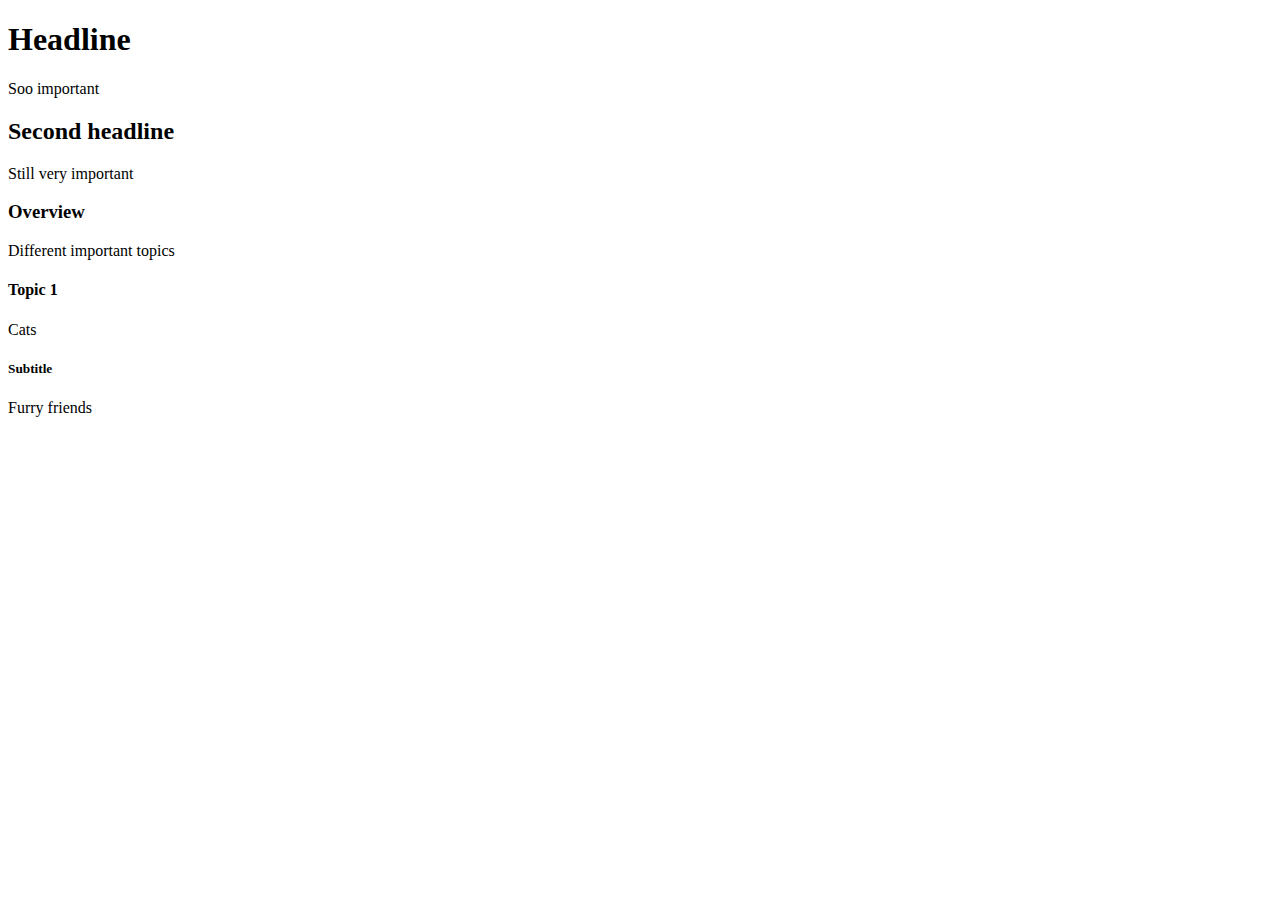
<file: exercise1.html>
<!DOCTYPE html>
<html lang="en">

<head>
    <meta charset="UTF-8">
    <meta name="viewport" content="width=device-width, initial-scale=1.0">
    <title>Basic - Exercise 1</title>
</head>

<body>
    <h1>Headline</h1>
    <p>Soo important</p>
    <h2>Second headline</h2>
    <p>Still very important</p>
    <h3>Overview</h3>
    <p>Different important topics</p>
    <h4>Topic 1</h4>
    <p>Cats</p>
    <h5>Subtitle</h5>
    <p>Furry friends</p>

</body>

</html>
</file>
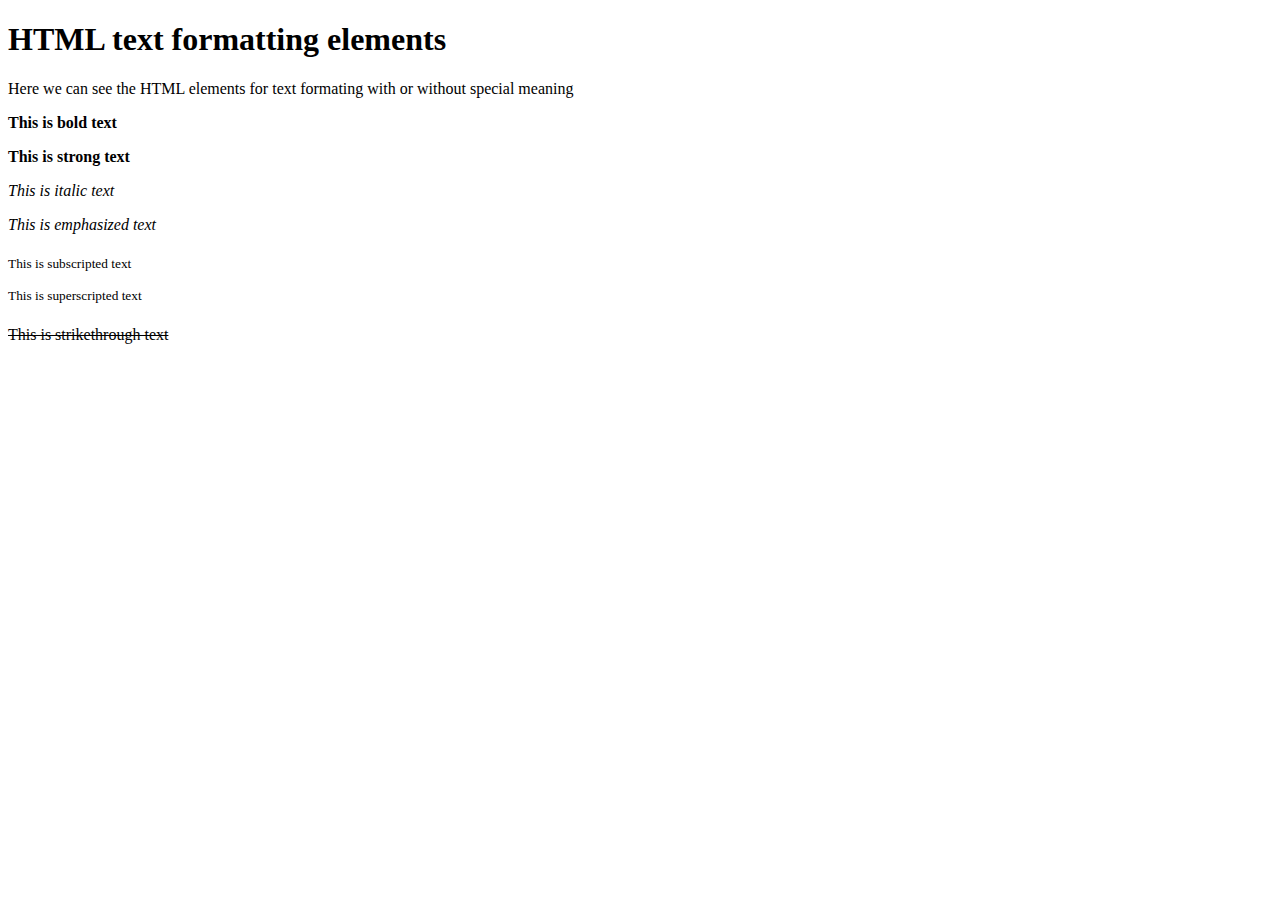
<file: exercise2.html>
<!DOCTYPE html>
<html lang="en">

<head>
    <meta charset="UTF-8">
    <title>HTML text formatting elements</title>
</head>

<body>
    <h1>HTML text formatting elements</h1>
    <p>Here we can see the HTML elements for text formating with or without special meaning </p>
    <p><b>This is bold text</b></p>
    <p><strong>This is strong text</strong></p>
    <p><i>This is italic text</i></p>
    <p><em>This is emphasized text</em></p>
    <p><sub>This is subscripted text</sub></p>
    <p><sup>This is superscripted text</sup></p>
    <p><s>This is strikethrough text</s></p>
</body>

</html>
</file>
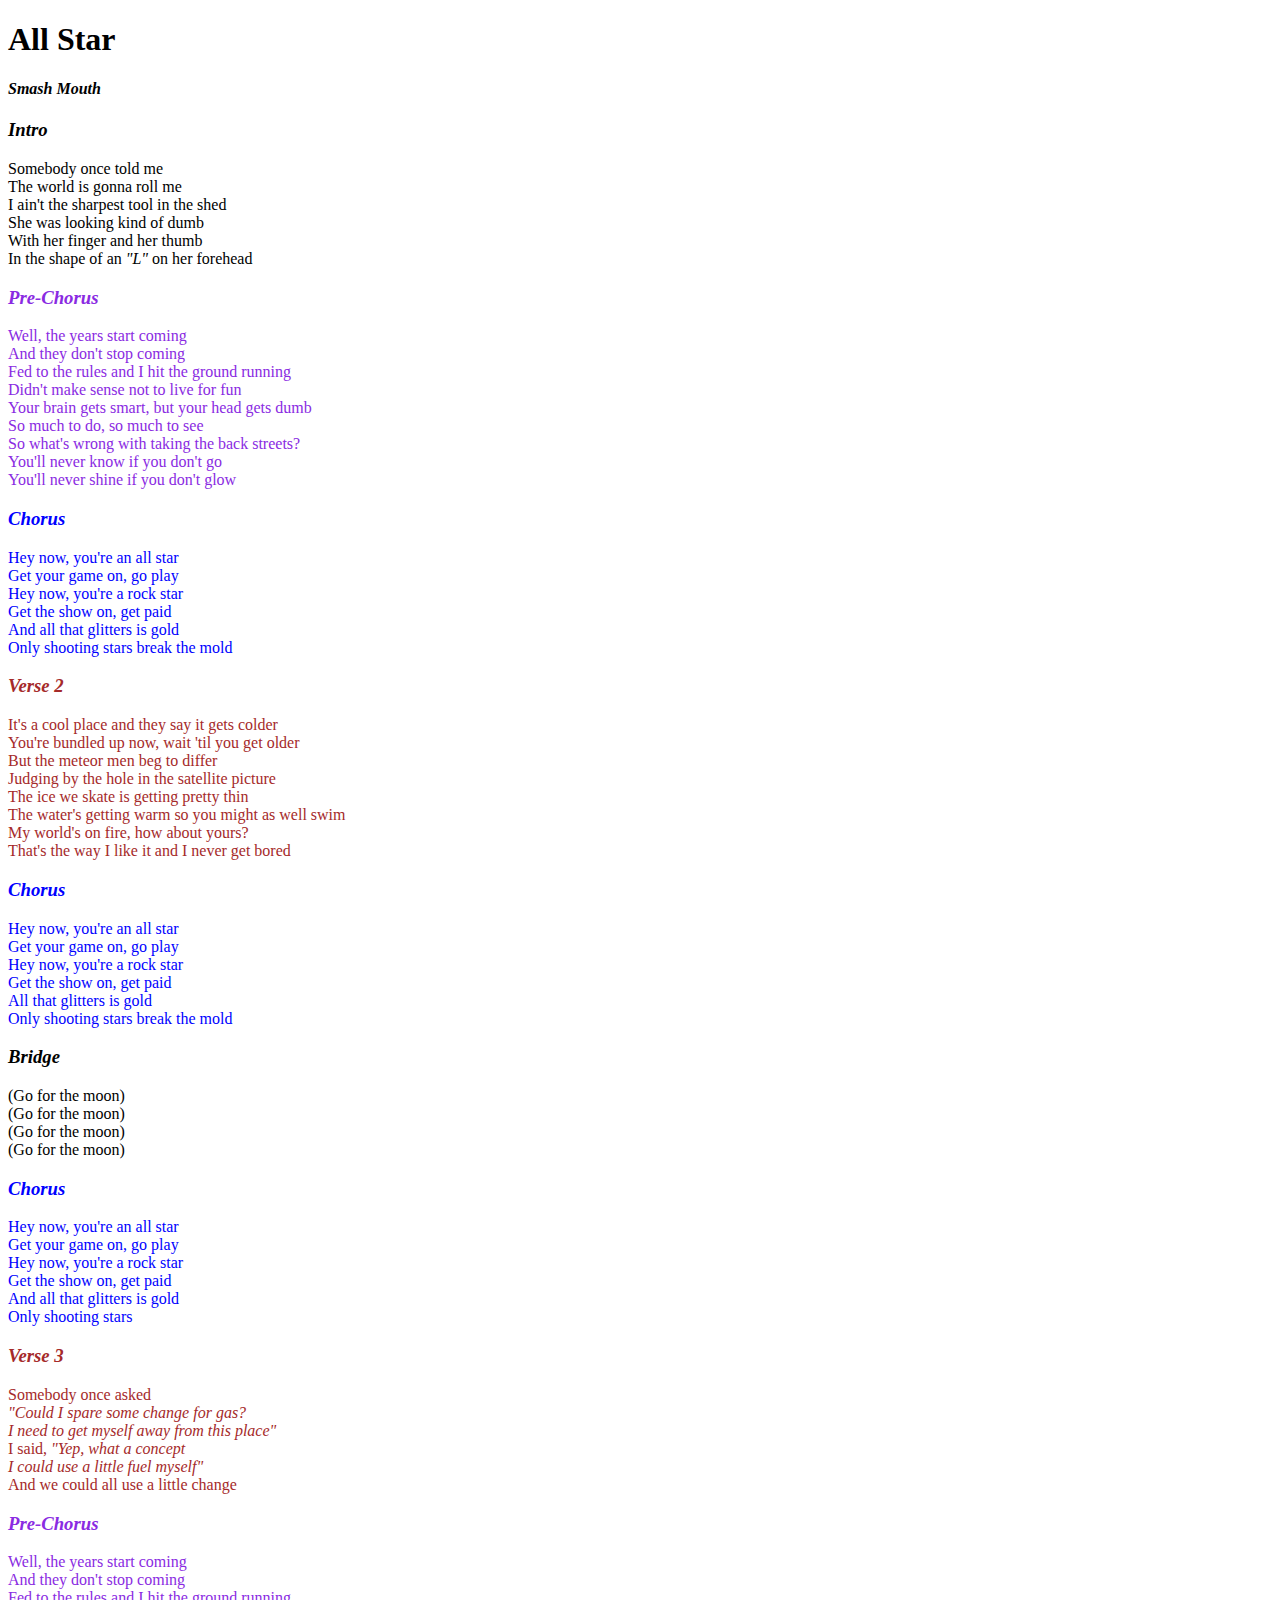
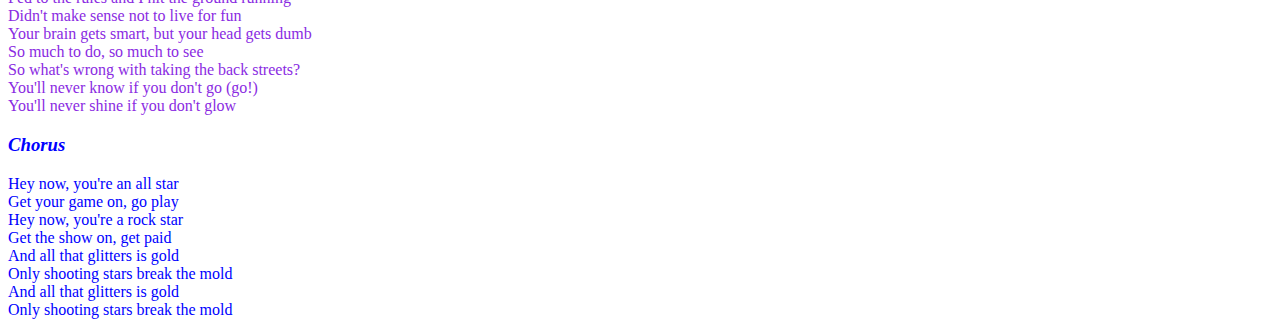
<file: exercise3.html>
<!DOCTYPE html>
<html lang="en">

<head>
    <meta charset="UTF-8">
    <meta name="viewport" content="width=device-width, initial-scale=1.0">
    <link rel="stylesheet" type="text/css" href="exercise3_styling.css" />
    <title>All Star Lyrics</title>
</head>

<body>

    <h1><strong>All Star</strong></h1>
    <h4><i>Smash Mouth</i></h4>

    <div class="intro">
        <h3><span class="headline">Intro</span></h3>
        <p>Somebody once told me<br>
            The world is gonna roll me<br>
            I ain't the sharpest tool in the shed<br>
            She was looking kind of dumb<br>
            With her finger and her thumb<br>
            In the shape of an <span class="talking">"L"</span> on her forehead</p>
    </div>
    <div class="pre-chorus">
        <h3><span class="headline">Pre-Chorus</span></h3>
        <p>Well, the years start coming<br>
            And they don't stop coming<br>
            Fed to the rules and I hit the ground running<br>
            Didn't make sense not to live for fun<br>
            Your brain gets smart, but your head gets dumb<br>
            So much to do, so much to see<br>
            So what's wrong with taking the back streets?<br>
            You'll never know if you don't go<br>
            You'll never shine if you don't glow</p>
    </div>
    <div class="chorus">
        <h3><span class="headline">Chorus</span></h3>
        <p>Hey now, you're an all star<br>
            Get your game on, go play<br>
            Hey now, you're a rock star<br>
            Get the show on, get paid<br>
            And all that glitters is gold<br>
            Only shooting stars break the mold</p>
    </div>
    <div class="verse">
        <h3><span class="headline">Verse 2</span></h3>
        <p>It's a cool place and they say it gets colder<br>
            You're bundled up now, wait 'til you get older<br>
            But the meteor men beg to differ<br>
            Judging by the hole in the satellite picture<br>
            The ice we skate is getting pretty thin<br>
            The water's getting warm so you might as well swim<br>
            My world's on fire, how about yours?<br>
            That's the way I like it and I never get bored</p>
    </div>
    <div class="chorus">
        <h3><span class="headline">Chorus</span></h3>
        <p>Hey now, you're an all star<br>
            Get your game on, go play<br>
            Hey now, you're a rock star<br>
            Get the show on, get paid<br>
            All that glitters is gold<br>
            Only shooting stars break the mold</p>
    </div>
    <div class="intro">
        <h3><span class="headline">Bridge</span></h3>
        <p>(Go for the moon)<br>
            (Go for the moon)<br>
            (Go for the moon)<br>
            (Go for the moon)</p>
    </div>
    <div class="chorus">
        <h3><span class="headline">Chorus</span></h3>
        <p>Hey now, you're an all star<br>
            Get your game on, go play<br>
            Hey now, you're a rock star<br>
            Get the show on, get paid<br>
            And all that glitters is gold<br>
            Only shooting stars</p>
    </div>
    <div class="verse">
        <h3><span class="headline">Verse 3</span></h3>
        <p>Somebody once asked<br>
            <span class="talking">"Could I spare some change for gas?<br>
                I need to get myself away from this place"</span><br>
            I said, <span class="talking">"Yep, what a concept<br>
                I could use a little fuel myself"</span><br>
            And we could all use a little change
        </p>
    </div>
    <div class="pre-chorus">
        <h3><span class="headline">Pre-Chorus</span></h3>
        <p>Well, the years start coming<br>
            And they don't stop coming<br>
            Fed to the rules and I hit the ground running<br>
            Didn't make sense not to live for fun<br>
            Your brain gets smart, but your head gets dumb<br>
            So much to do, so much to see<br>
            So what's wrong with taking the back streets?<br>
            You'll never know if you don't go (go!)<br>
            You'll never shine if you don't glow</p>
    </div>
    <div class="chorus">
        <h3><span class="headline">Chorus</span></h3>
        <p>Hey now, you're an all star<br>
            Get your game on, go play<br>
            Hey now, you're a rock star<br>
            Get the show on, get paid<br>
            And all that glitters is gold<br>
            Only shooting stars break the mold<br>
            And all that glitters is gold<br>
            Only shooting stars break the mold</p>
    </div>
</body>

</html>
</file>
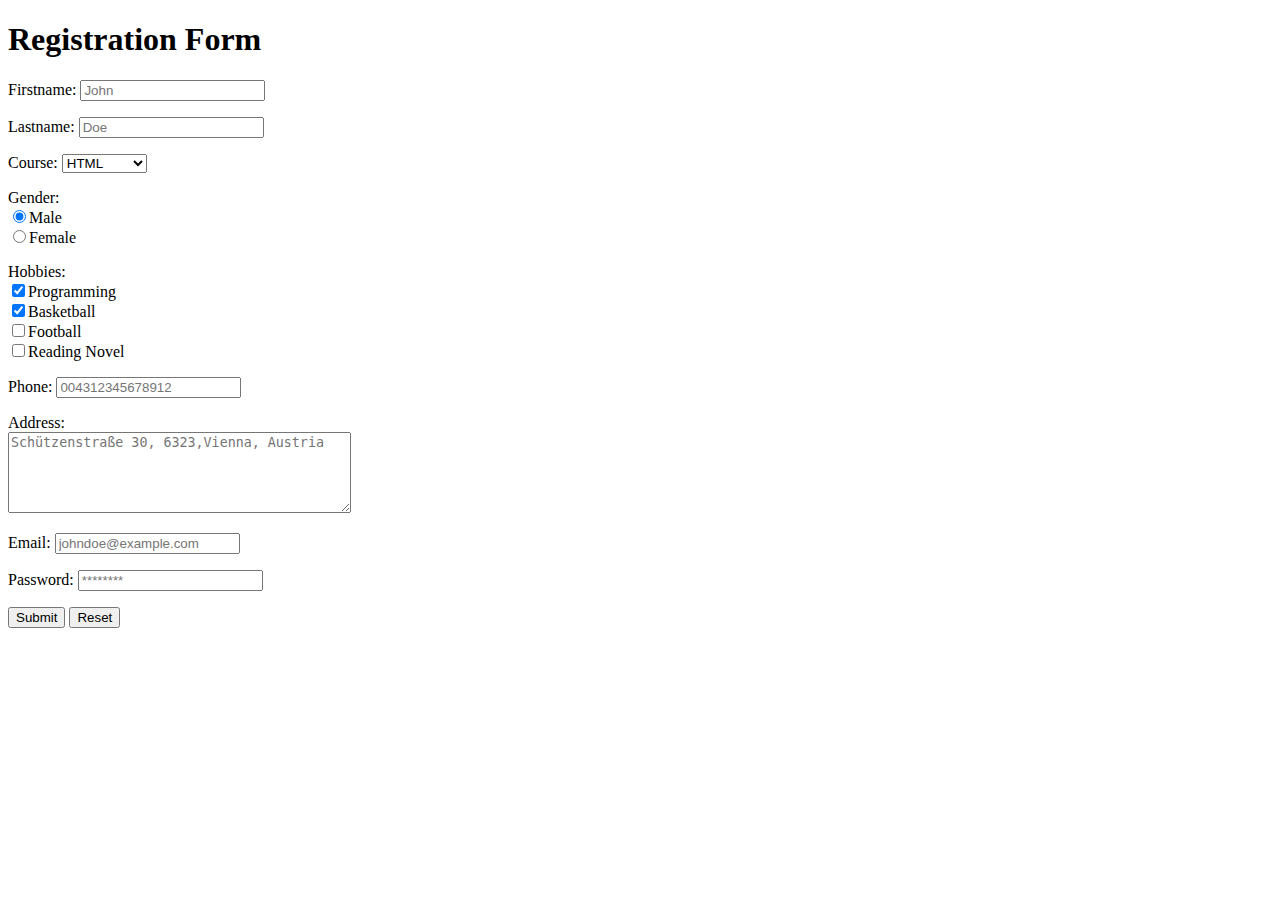
<file: exercise_form.html>
<!DOCTYPE html>
<html lang="en">

<head>
    <meta charset="UTF-8">
    <meta name="viewport" content="width=device-width, initial-scale=1.0">
    <title>Registration Form</title>
</head>

<body>
    <header>
        <h1>Registration Form</h1>
    </header>

</body>
<form action="">
    <p>
        <label for="firstname">Firstname:</label>
        <input type="text" name="firstname" id="firstname" placeholder="John">
    </p>
    <p>
        <label for="lastname">Lastname:</label>
        <input type="text" name="lastname" id="lastname" placeholder="Doe">
    </p>
    <p>
        <label>Course:
            <select>
                <option name="course" value="HTML">HTML</option>
                <option name="course" value="JavaScript">JavaScript</option>
                <option name="course" value="C#">C#</option>
            </select>
        </label>
    </p>
    <p>
        <label>Gender:<br>
            <input type="radio" name="gender" value="male" checked>Male<br>
            <input type="radio" name="gender" value="female">Female
        </label>
    </p>
    <p>
        <label>Hobbies:<br>
            <input type="checkbox" name="hobbies" value="programming" checked>Programming<br>
            <input type="checkbox" name="hobbies" value="basketball" checked>Basketball<br>
            <input type="checkbox" name="hobbies" value="football">Football<br>
            <input type="checkbox" name="hobbies" value="readingNovel">Reading Novel
        </label>
    </p>
    <p>
        <label>Phone:
            <input type="number" name="phone" placeholder="004312345678912">
        </label>
    </p>
    <p>
        <label for="address">Address:</label><br>
        <textarea id="address" name="address" rows="5" cols="40"
            placeholder="Schützenstraße 30, 6323,Vienna, Austria"></textarea>
    </p>
    <p>
        <label for="email">Email:</label>
        <input type="text" name="email" id="email" placeholder="johndoe@example.com">

    </p>
    <p>
        <label for="password">Password:</label>
        <input type="password" name="password" id="password" placeholder="********">
    </p>
    <input type="submit" value="Submit">
    <input type="submit" value="Reset">
</form>

</html>
</file>
<file: exercise3_styling.css>
span.headline {
    font-weight: bolder;
    font-style: italic;
}

span.talking {
    font-style: italic;
}

div.intro {
    color: black
}

div.pre-chorus {
    color: blueviolet
}

div.chorus {
    color: blue;
}

div.verse {
    color: brown
}
</file>
